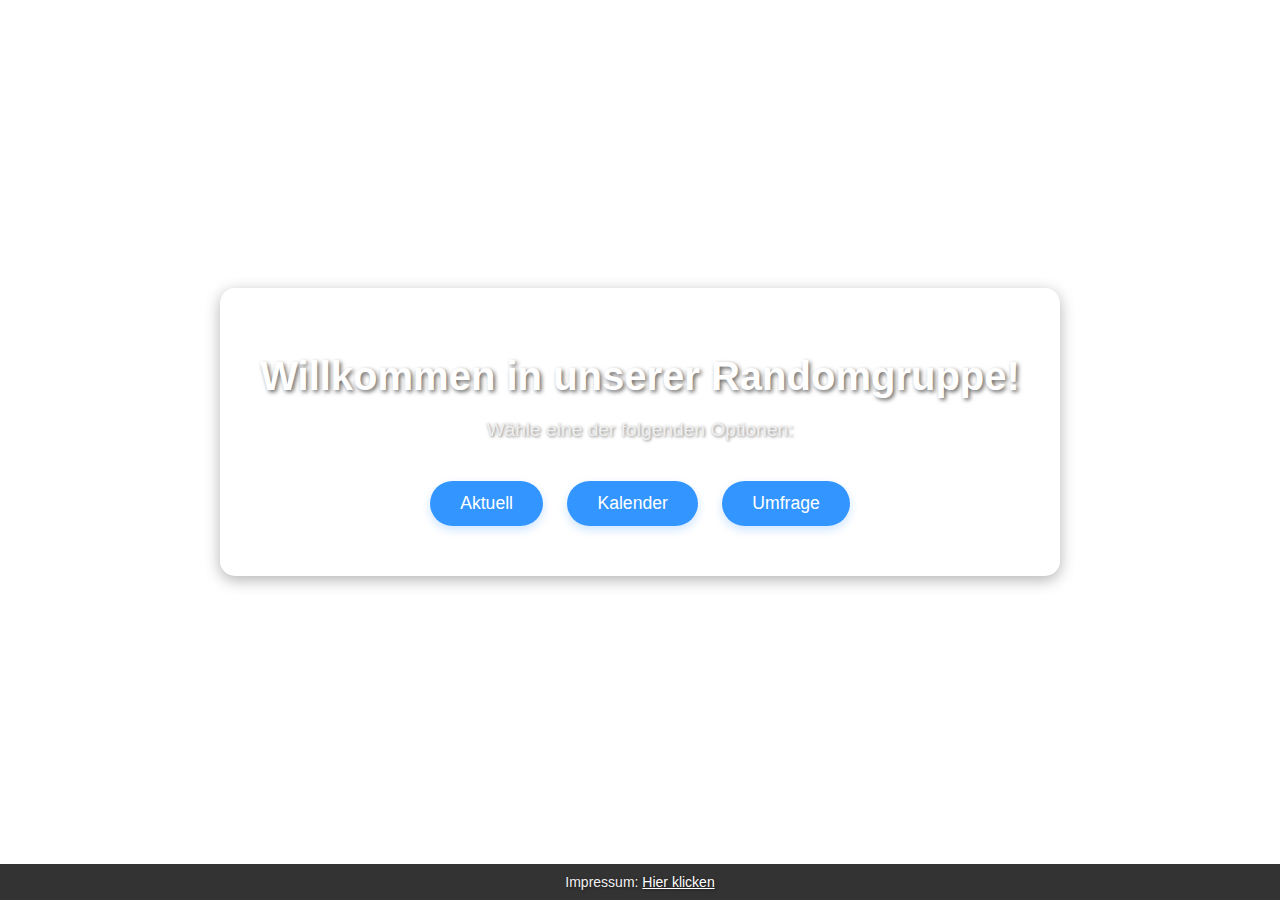
<file: index.html>
<!DOCTYPE html>
<html lang="de">
<head>
    <meta charset="UTF-8">
    <meta name="viewport" content="width=device-width, initial-scale=1.0">
    <title>Freundesgruppe</title>
    <link rel="stylesheet" href="styles.css">
</head>
<body>

    <!-- Lade-Overlay für Animation -->
    <div class="loader-overlay" id="loader">
        <div class="spinner"></div>
    </div>

    <!-- Hauptcontainer für den Inhalt -->
    <div class="container" id="content">
        <h1>Willkommen in unserer Randomgruppe!</h1>
        <p>Wähle eine der folgenden Optionen:</p>
        
        <a href="Aktuell.html" class="button">Aktuell</a>
        <a href="https://calendar.google.com/calendar/u/2?cid=ZTI1MjcyNjA3Yzg1MzI3YWU0MjYyNmRmNGI0OTA4ZmE0ZmVlNGVmMGFlYmIxMWQzYTUxMjVkMTMzOGMxMzhiMUBncm91cC5jYWxlbmRhci5nb29nbGUuY29t" class="button">Kalender</a>
        <a href="" class="button">Umfrage</a>
    </div>

    <!-- Impressum Balken -->
    <footer>
        <p>Impressum: <a href="impressum.html">Hier klicken</a></p>
    </footer>

    <script>
        // Startanimation: Seite laden und Inhalt anzeigen
        window.addEventListener("load", function() {
            const loader = document.getElementById("loader");
            const content = document.getElementById("content");
            loader.style.opacity = "0";
            loader.style.visibility = "hidden";
            content.style.opacity = "1";
            content.style.transform = "translateY(0)";
        });
    </script>

</body>
</html>
</file>
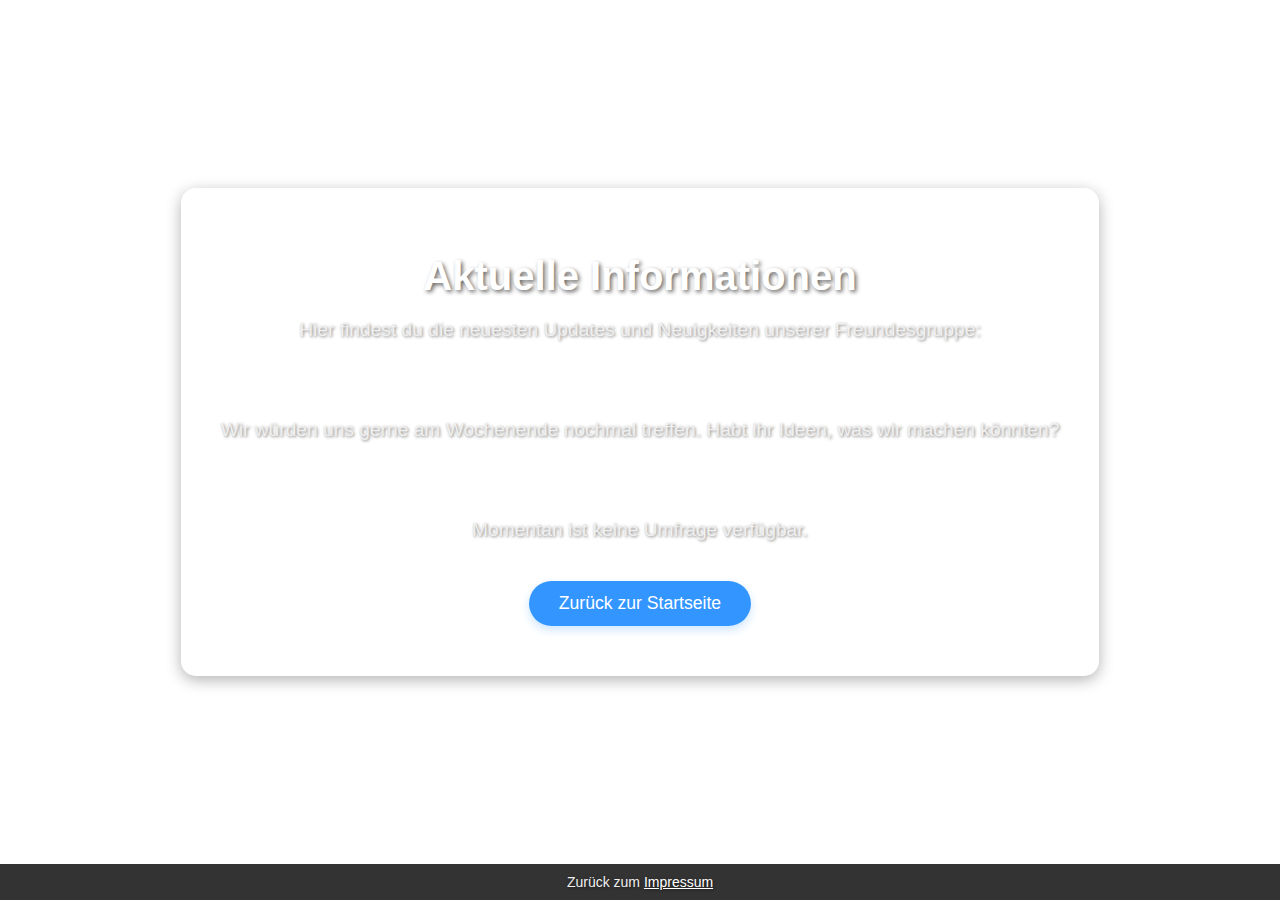
<file: Aktuell.html>
<!DOCTYPE html>
<html lang="de">
<head>
    <meta charset="UTF-8">
    <meta name="viewport" content="width=device-width, initial-scale=1.0">
    <title>Aktuell - Freundesgruppe</title>
    <link rel="stylesheet" href="styles3.css">
</head>
<body>

    <!-- Hauptcontainer für den Inhalt -->
    <div class="container">
        <h1>Aktuelle Informationen</h1>
        <p>Hier findest du die neuesten Updates und Neuigkeiten unserer Freundesgruppe:</p>

        <div class="news-item">
            <h2>Treffen am Wochenende</h2>
            <p>Wir würden uns gerne am Wochenende nochmal treffen. Habt ihr Ideen, was wir machen könnten?</p>
        </div>

        <div class="news-item">
            <h2>Neuer Umfragebereich</h2>
            <p>Momentan ist keine Umfrage verfügbar.</p>
        </div>

        <a href="Home.html" class="button">Zurück zur Startseite</a>
    </div>

    <!-- Impressum Balken -->
    <footer>
        <p>Zurück zum <a href="impressum.html">Impressum</a></p>
    </footer>

</body>
</html>
</file>
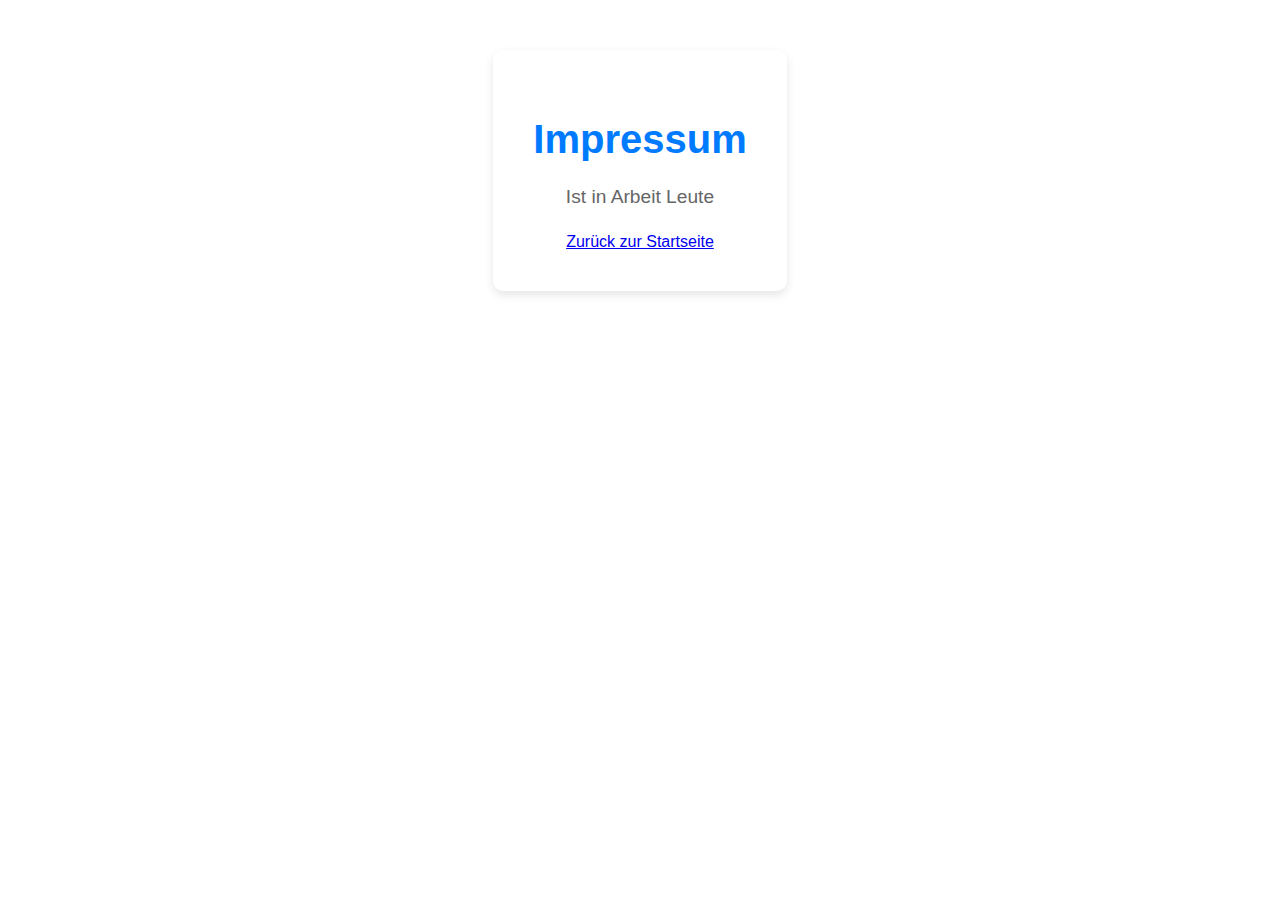
<file: impressum.html>
<!DOCTYPE html>
<html lang="de">
<head>
    <meta charset="UTF-8">
    <meta name="viewport" content="width=device-width, initial-scale=1.0">
    <title>Impressum</title>
    <link rel="stylesheet" href="styles2.css">
</head>
<body>

    <!-- Hauptcontainer für das Impressum -->
    <div class="container">
        <h1>Impressum</h1>
        <p>Ist in Arbeit Leute</p>
        <a href="index.html" class="button">Zurück zur Startseite</a>

     </div>

    <!-- Impressum-Balken -->

</body>
</html>
</file>
<file: styles.css>
/* Grundlegendes Styling für den Body */
body {
    font-family: 'Helvetica Neue', Arial, sans-serif;
    background: url('https://images7.alphacoders.com/135/thumb-1920-1354305.jpeg');
    background-size: cover;
    background-position: center;
    margin: 0;
    padding: 0;
    display: flex;
    flex-direction: column;
    justify-content: space-between;
    height: 100vh;
    color: #fff;
}

/* Animation für Lade-Overlay */
.loader-overlay {
    position: fixed;
    top: 0;
    left: 0;
    width: 100%;
    height: 100%;
    background-color: rgba(255, 255, 255, 0.8);
    display: flex;
    justify-content: center;
    align-items: center;
    z-index: 999;
    transition: opacity 0.6s ease, visibility 0.6s ease;
}

.spinner {
    width: 50px;
    height: 50px;
    border: 6px solid rgba(0, 123, 255, 0.3);
    border-top: 6px solid #007BFF;
    border-radius: 50%;
    animation: spin 1s linear infinite;
}

/* Keyframes für Spinner */
@keyframes spin {
    0% {
        transform: rotate(0deg);
    }
    100% {
        transform: rotate(360deg);
    }
}

/* Container-Animation für den Inhalt */
.container {
    text-align: center;
    background-color: rgba(255, 255, 255, 0.1);
    padding: 40px;
    box-shadow: 0 4px 15px rgba(0, 0, 0, 0.3);
    border-radius: 15px;
    margin: auto;
    opacity: 0;
    transform: translateY(50px);
    transition: opacity 1.2s ease, transform 1.2s ease;
}

/* Impressum Balken */
footer {
    background-color: rgba(0, 0, 0, 0.8);
    padding: 10px 0;
    text-align: center;
    color: white;
    position: relative;
    bottom: 0;
    width: 100%;
}

footer p {
    margin: 0;
    font-size: 14px;
}

footer a {
    color: #fff;
    text-decoration: underline;
}

footer a:hover {
    color: #dcdcdc;
}

/* Styling für Überschrift */
h1 {
    color: #fff;
    font-size: 2.5em;
    margin-bottom: 20px;
    text-shadow: 2px 2px 4px rgba(0, 0, 0, 0.6);
}

/* Styling für Beschreibung */
p {
    font-size: 1.2em;
    color: #f0f0f0;
    margin-bottom: 30px;
    text-shadow: 1px 1px 3px rgba(0, 0, 0, 0.5);
}

/* Grundlegendes Button-Design */
.button {
    display: inline-block;
    padding: 12px 30px;
    margin: 10px;
    font-size: 1.1em;
    color: #fff;
    background-color: rgba(0, 123, 255, 0.8);
    border: none;
    border-radius: 30px;
    cursor: pointer;
    text-decoration: none;
    transition: background-color 0.3s ease, box-shadow 0.3s ease;
    box-shadow: 0 4px 10px rgba(0, 123, 255, 0.2);
}

/* Hover-Effekt für Buttons */
.button:hover {
    background-color: rgba(0, 123, 255, 1);
    box-shadow: 0 6px 15px rgba(0, 123, 255, 0.4);
}

/* Button-Farben bei anderen Seiten oder Abschnitten */
.button:active {
    background-color: rgba(0, 92, 191, 1);
}

/* Responsives Design: Anpassung für kleinere Bildschirme */
@media (max-width: 768px) {
    h1 {
        font-size: 2em;
    }

    p {
        font-size: 1em;
    }

    .button {
        font-size: 1em;
        padding: 10px 25px;
    }
}
</file>
<file: styles3.css>
/* Grundlegendes Styling für den Body */
body {
    font-family: 'Helvetica Neue', Arial, sans-serif;
    background: url('https://images7.alphacoders.com/135/thumb-1920-1354305.jpeg');
    background-size: cover;
    background-position: center;
    margin: 0;
    padding: 0;
    display: flex;
    flex-direction: column;
    justify-content: space-between;
    height: 100vh;
    color: #fff;
}

/* Container für den Inhalt */
.container {
    text-align: center;
    background-color: rgba(255, 255, 255, 0.3); /* Weniger transparent */
    padding: 40px;
    box-shadow: 0 4px 15px rgba(0, 0, 0, 0.3);
    border-radius: 15px;
    margin: auto;
    opacity: 1; /* Direkt sichtbarer Inhalt */
    transform: translateY(0); /* Keine Animation */
    transition: none; /* Keine Animation */
}

/* Impressum Balken */
footer {
    background-color: rgba(0, 0, 0, 0.8);
    padding: 10px 0;
    text-align: center;
    color: white;
    position: relative;
    bottom: 0;
    width: 100%;
}

footer p {
    margin: 0;
    font-size: 14px;
}

footer a {
    color: #fff;
    text-decoration: underline;
}

footer a:hover {
    color: #dcdcdc;
}

/* Styling für Überschrift */
h1 {
    color: #fff;
    font-size: 2.5em;
    margin-bottom: 20px;
    text-shadow: 2px 2px 4px rgba(0, 0, 0, 0.6);
}

/* Styling für Beschreibung */
p {
    font-size: 1.2em;
    color: #f0f0f0;
    margin-bottom: 30px;
    text-shadow: 1px 1px 3px rgba(0, 0, 0, 0.5);
}

/* Grundlegendes Button-Design */
.button {
    display: inline-block;
    padding: 12px 30px;
    margin: 10px;
    font-size: 1.1em;
    color: #fff;
    background-color: rgba(0, 123, 255, 0.8);
    border: none;
    border-radius: 30px;
    cursor: pointer;
    text-decoration: none;
    transition: background-color 0.3s ease, box-shadow 0.3s ease;
    box-shadow: 0 4px 10px rgba(0, 123, 255, 0.2);
}

/* Hover-Effekt für Buttons */
.button:hover {
    background-color: rgba(0, 123, 255, 1);
    box-shadow: 0 6px 15px rgba(0, 123, 255, 0.4);
}

/* Button-Farben bei anderen Seiten oder Abschnitten */
.button:active {
    background-color: rgba(0, 92, 191, 1);
}

/* Responsives Design: Anpassung für kleinere Bildschirme */
@media (max-width: 768px) {
    h1 {
        font-size: 2em;
    }

    p {
        font-size: 1em;
    }

    .button {
        font-size: 1em;
        padding: 10px 25px;
    }
}
</file>
<file: styles2.css>
/* Grundlegendes Styling für den Body */
body {
    font-family: 'Arial', sans-serif;
    background: url(https://images4.alphacoders.com/133/thumb-1920-1337222.jpeg) no-repeat center center fixed;
    background-size: cover; /* Hintergrundbild passt sich an die Größe an */
    color: #333; /* Dunkelgrauer Text */
    margin: 0;
    padding: 0;
    display: flex;
    flex-direction: column;
    justify-content: space-between;
    height: 100vh;
}

/* Hauptcontainer für das Impressum */
.container {
    max-width: 800px;
    margin: auto;
    background-color: #ffffff;
    padding: 40px;
    border-radius: 10px;
    box-shadow: 0 4px 10px rgba(0, 0, 0, 0.1);
    margin-top: 50px;
    text-align: center;
}

/* Styling für die Überschrift */
h1 {
    font-size: 2.5em;
    color: #007BFF; /* Kräftiges Blau für die Überschrift */
    margin-bottom: 20px;
}

/* Styling für den Text */
p {
    font-size: 1.2em;
    color: #666; /* Grau für den Text */
    line-height: 1.6; /* Bessere Lesbarkeit durch Zeilenhöhe */
    margin-bottom: 20px;
}

/* Footer Styling */
footer {
    background-color: #007BFF; /* Blau für den Footer-Hintergrund */
    color: #ffffff;
    padding: 15px 0;
    text-align: center;
    width: 100%;
    position: relative;
    bottom: 0;
    font-size: 1em;
}

/* Link im Footer */
footer a {
    color: #ffffff;
    text-decoration: none;
    font-weight: bold;
}

footer a:hover {
    text-decoration: underline;
    color: #dcdcdc;
}

/* Responsives Design für mobile Geräte */
@media (max-width: 768px) {
    h1 {
        font-size: 2em;
    }

    p {
        font-size: 1em;
    }

    .container {
        padding: 20px;
    }

    /* Anpassung des Hintergrunds für kleinere Geräte */
    body {
        background-position: center; /* Hintergrund bleibt zentriert */
        background-attachment: scroll; /* Kein feststehendes Hintergrundbild auf mobilen Geräten */
    }
}
</file>
